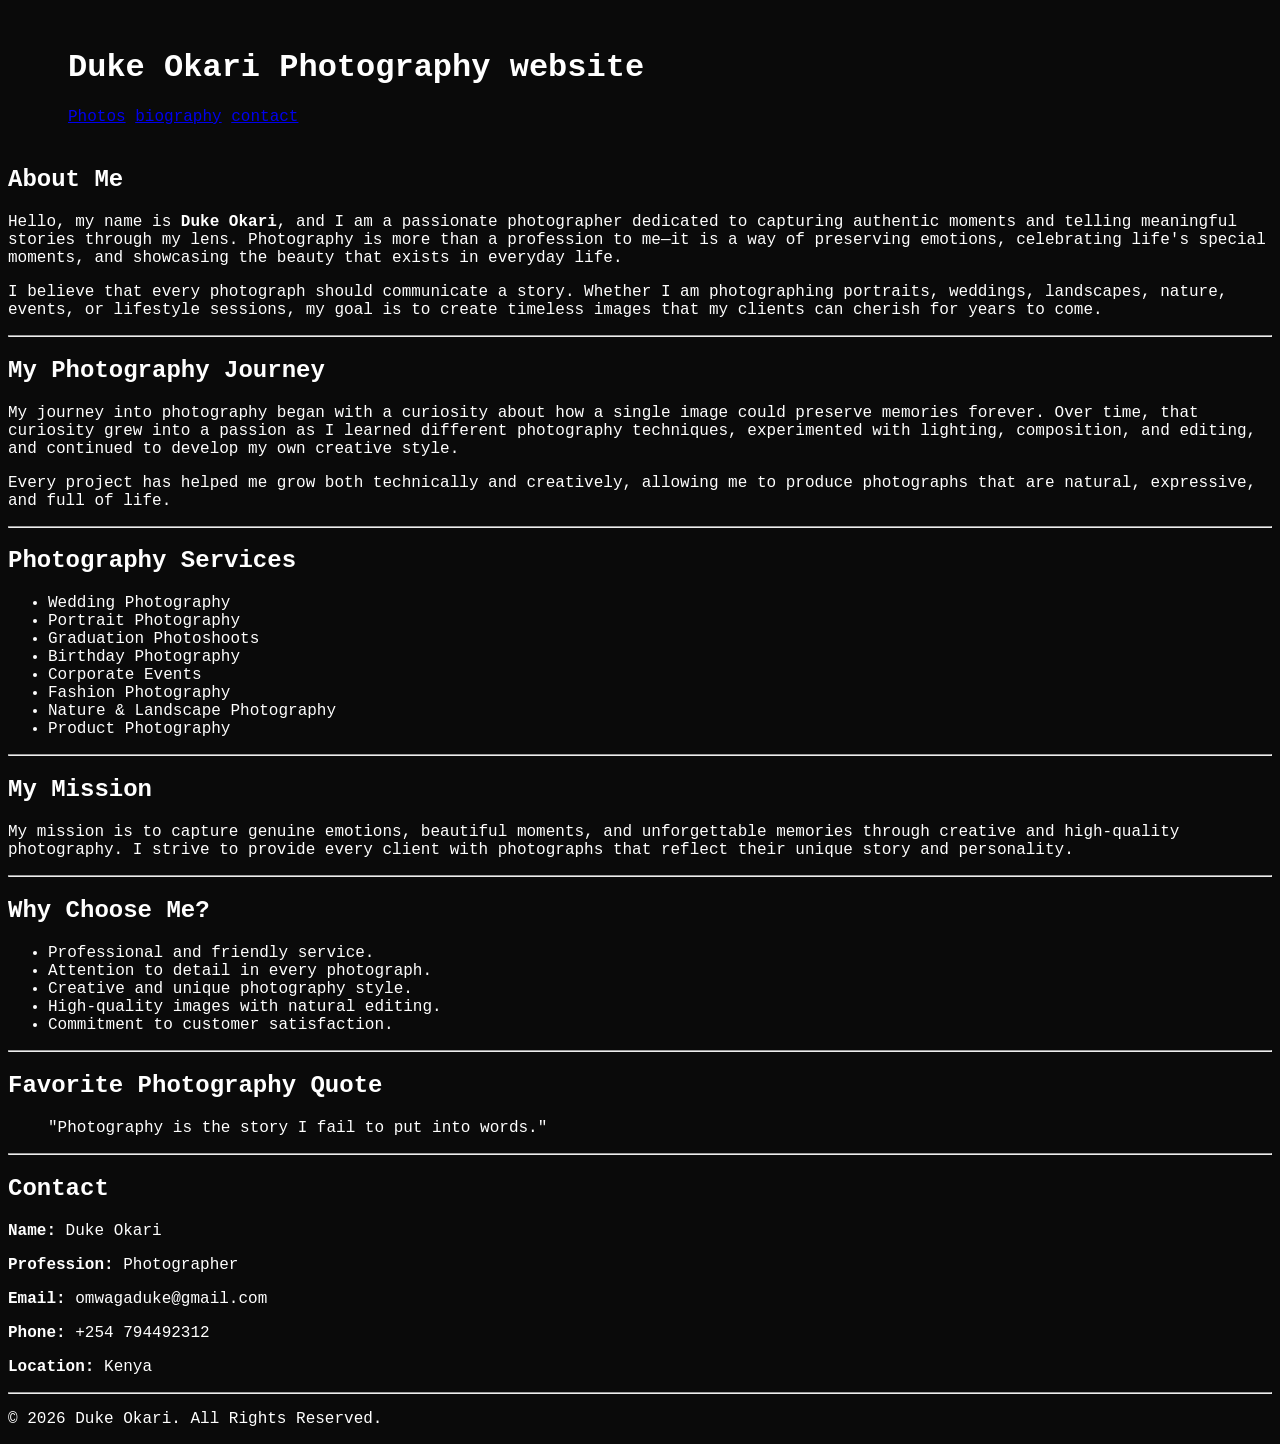
<file: Biography.html>
<!DOCTYPE html>
<html lang="en">
<head>
    <meta charset="UTF-8">
    <meta name="viewport" content="width=device=width, initial-scale=1.0">
    <title> Photography website </title>
    <link rel="stylesheet" href="style.css">
</head>
<body>

    <header class="section-header"

        class="main nav">
        
        <class="logo">
        <h1>Duke Okari Photography website</h1>
        <nav class="navbar"
         class="nav-links">
            
           
 
           <a href="Photos.html">Photos</a>
  
           <a href="biography.html">biography</a>
   
           <a href="Contacts.html">contact</a>
            </ul>
        </nav>
    </header>

    <main>

        <section>
            <h2>About Me</h2>
            <p>
                Hello, my name is <strong>Duke Okari</strong>, and I am a passionate
                photographer dedicated to capturing authentic moments and telling
                meaningful stories through my lens. Photography is more than a
                profession to me—it is a way of preserving emotions, celebrating
                life's special moments, and showcasing the beauty that exists in
                everyday life.
            </p>

            <p>
                I believe that every photograph should communicate a story. Whether
                I am photographing portraits, weddings, landscapes, nature, events,
                or lifestyle sessions, my goal is to create timeless images that my
                clients can cherish for years to come.
            </p>
        </section>

        <hr>

        <section>
            <h2>My Photography Journey</h2>

            <p>
                My journey into photography began with a curiosity about how a
                single image could preserve memories forever. Over time, that
                curiosity grew into a passion as I learned different photography
                techniques, experimented with lighting, composition, and editing,
                and continued to develop my own creative style.
            </p>

            <p>
                Every project has helped me grow both technically and creatively,
                allowing me to produce photographs that are natural, expressive,
                and full of life.
            </p>
        </section>

        <hr>

        <section>
            <h2>Photography Services</h2>

            <ul>
                <li>Wedding Photography</li>
                <li>Portrait Photography</li>
                <li>Graduation Photoshoots</li>
                <li>Birthday Photography</li>
                <li>Corporate Events</li>
                <li>Fashion Photography</li>
                <li>Nature & Landscape Photography</li>
                <li>Product Photography</li>
            </ul>
        </section>

        <hr>

        <section>
            <h2>My Mission</h2>

            <p>
                My mission is to capture genuine emotions, beautiful moments,
                and unforgettable memories through creative and high-quality
                photography. I strive to provide every client with photographs
                that reflect their unique story and personality.
            </p>
        </section>

        <hr>

        <section>
            <h2>Why Choose Me?</h2>

            <ul>
                <li>Professional and friendly service.</li>
                <li>Attention to detail in every photograph.</li>
                <li>Creative and unique photography style.</li>
                <li>High-quality images with natural editing.</li>
                <li>Commitment to customer satisfaction.</li>
            </ul>
        </section>

        <hr>

        <section>
            <h2>Favorite Photography Quote</h2>

            <blockquote>
                "Photography is the story I fail to put into words."
            </blockquote>
        </section>

        <hr>

        <section>
            <h2>Contact</h2>

            <p><strong>Name:</strong> Duke Okari</p>
            <p><strong>Profession:</strong> Photographer</p>
            <p><strong>Email:</strong> omwagaduke@gmail.com</p>
            <p><strong>Phone:</strong> +254 794492312</p>
            <p><strong>Location:</strong> Kenya</p>
        </section>

    </main>

    <hr>

    <footer>
        <p>&copy; 2026 Duke Okari. All Rights Reserved.</p>
    </footer>

</body>
</html>
</file>
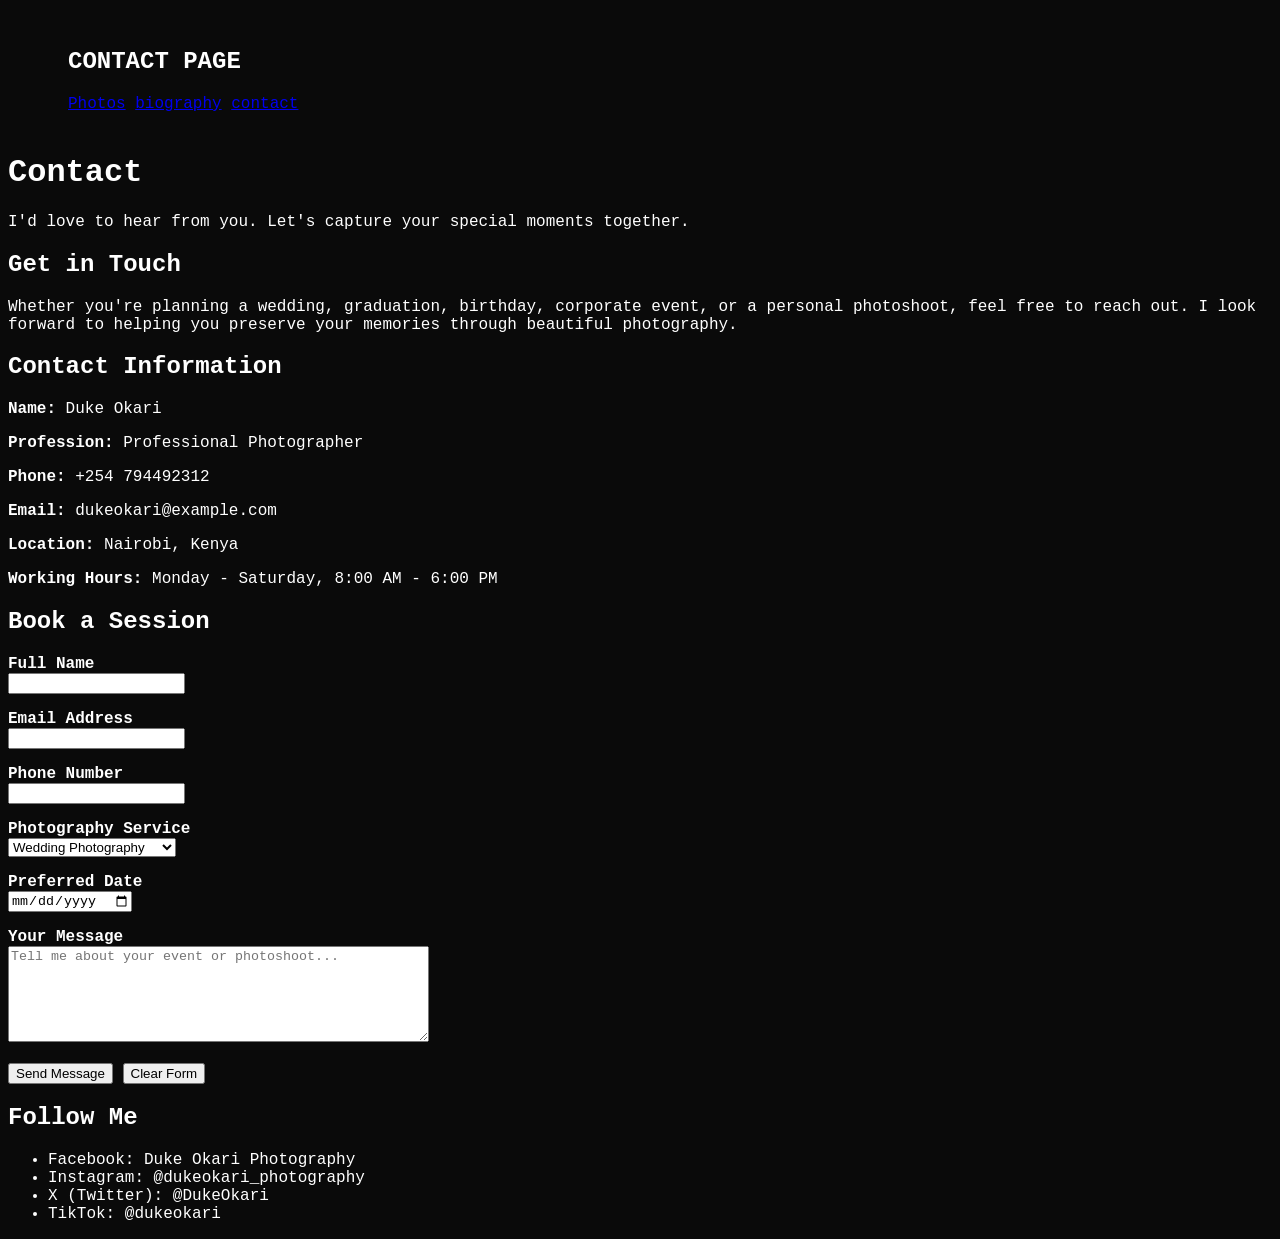
<file: Contacts.html>
<!DOCTYPE html>
<html lang="en">
<head>
    <meta charset="UTF-8">
    <meta name="viewport" content="width=device=width, initial-scale=1.0">
    <title> Photography website</title>
    <link rel="stylesheet" href="style.css">
</head>
<body>

    <header class="section-header">
        <nav class="main nav">
            
        
    
        <h1>CONTACT PAGE</h1>
        
            
            
 
           <a href="Photos.html">Photos</a>
   
           <a href="biography.html">biography</a>
   
           <a href="Contacts.html">contact</a>
            
        </nav>
    </header>
        <h1>Contact</h1>
        <p>I'd love to hear from you. Let's capture your special moments together.</p>
    </header>

    <main>

        <section>
            <h2>Get in Touch</h2>

            <p>
                Whether you're planning a wedding, graduation, birthday,
                corporate event, or a personal photoshoot, feel free to
                reach out. I look forward to helping you preserve your
                memories through beautiful photography.
            </p>
        </section>

        <section>
            <h2>Contact Information</h2>

            <p><strong>Name:</strong> Duke Okari</p>
            <p><strong>Profession:</strong> Professional Photographer</p>
            <p><strong>Phone:</strong> +254 794492312</p>
            <p><strong>Email:</strong> dukeokari@example.com</p>
            <p><strong>Location:</strong> Nairobi, Kenya</p>
            <p><strong>Working Hours:</strong> Monday - Saturday, 8:00 AM - 6:00 PM</p>
        </section>

        <section>
            <h2>Book a Session</h2>

            

                <p>
                    <label for="name"><strong>Full Name</strong></label><br>
                    <input type="text" id="name" name="name" required>
                </p>

                <p>
                    <label for="email"><strong>Email Address</strong></label><br>
                    <input type="email" id="email" name="email" required>
                </p>

                <p>
                    <label for="phone"><strong>Phone Number</strong></label><br>
                    <input type="tel" id="phone" name="phone">
                </p>

                <p>
                    <label for="service"><strong>Photography Service</strong></label><br>
                    <select id="service" name="service">
                        <option>Wedding Photography</option>
                        <option>Portrait Photography</option>
                        <option>Graduation Photography</option>
                        <option>Birthday Photography</option>
                        <option>Corporate Event</option>
                        <option>Fashion Photography</option>
                        <option>Product Photography</option>
                        <option>Other</option>
                    </select>
                </p>

                <p>
                    <label for="date"><strong>Preferred Date</strong></label><br>
                    <input type="date" id="date" name="date">
                </p>

                <p>
                    <label for="message"><strong>Your Message</strong></label><br>
                    <textarea id="message" name="message" rows="6" cols="50" placeholder="Tell me about your event or photoshoot..." required></textarea>
                </p>

                <p>
                    <input type="submit" value="Send Message">
                    <input type="reset" value="Clear Form">
                </p>

            
        </section>

        <section>
            <h2>Follow Me</h2>

            <ul>
                <li>Facebook: Duke Okari Photography</li>
                <li>Instagram: @dukeokari_photography</li>
                <li>X (Twitter): @DukeOkari</li>
                <li>TikTok: @dukeokari</li>
            </ul>
        </section>
</file>
<file: style.css>
body {
    background: url("https://media.istockphoto.com/id/1484902508/photo/drop-in-time-fairy-lake-tree-port-renfrew-vancouver-island-bc-canada.jpg?s=612x612&w=0&k=20&c=hozFKoydEW69RWN-me3mcXPN2q09R8JYRMLGZTVTxKU=");
    background-size: cover;
    background-position: center;
    font-family: 'Courier New', Courier, monospace;
    background-color: #0a0a0a;
    color: #fff;
}
.section-header {
    display: flex;
    justify-content: space-between;
    align-items: center;
    padding: 20px 60px;
    background: #0a0a0a
}

.gallery-section {
    padding: 20px 60px;
    background: #0a0a0a
}

.gallery-section h2 {
    color: #fff;
    margin-bottom: 20px;
}

.gallery-grid {
    display: grid;
    grid-template-columns: repeat( 1fr);
    gap: 20px;
}

.gallery-card {
    background: #1a1a1a;
    border-radius: 8px;
    overflow: hidden;
    transition: transform 0.3s ease;
}

.gallery-card:hover {
    transform: scale(1.05);
}
.gallery-card img {
    width: 100%;
    height: 250px;
    object-fit: cover;
}

.photo-grid {
    display: grid;
    grid-template-columns: repeat(3, 1fr);
    gap: 30px;
}
</file>
